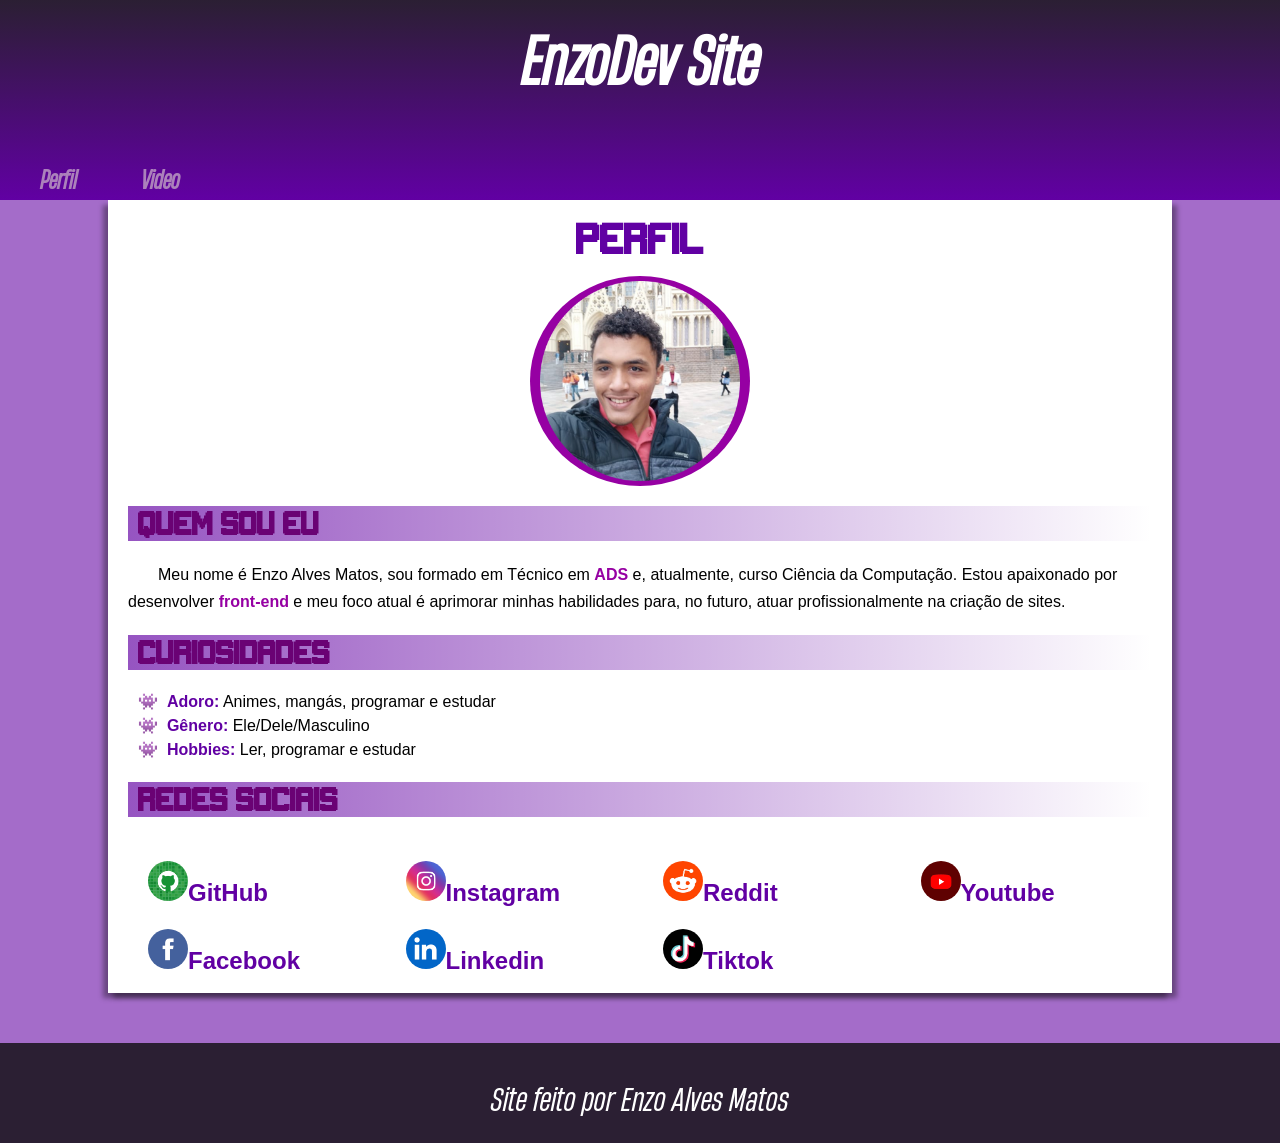
<file: index.html>
<!DOCTYPE html>
<html lang="pt-br">
<head>
    <meta charset="UTF-8">
    <meta name="viewport" content="width=device-width, initial-scale=1.0">
    <title>Document</title>
    <link rel="stylesheet" href="style.css">
</head>
<body>
    <header>
<h1>EnzoDev Site</h1>
<nav>
    <a href="#">Perfil</a>
    <a href="video.html">Video</a>
</nav>
    </header>
    <main>
      <h1>Perfil</h1>
      <br />
      <div class="perfil">
        <img class="perfil-img" src="img/enzo.png" alt="Minha foto" />
      </div>
      <h2>Quem sou Eu</h2>
      <p>
        Meu nome é Enzo Alves Matos, sou formado em Técnico em  <abbr title="Desenvolvimento
        de Sistemas">ADS</abbr> e, atualmente, curso Ciência da Computação. Estou apaixonado
        por desenvolver <abbr title="refere-se à parte visual e interativa de um site, sistema ou aplicativo">front-end</abbr> e meu foco atual é aprimorar minhas
        habilidades para, no futuro, atuar profissionalmente na criação de
        sites.
      </p>
      <h2>curiosidades</h2>
      <ul>
        <li><strong>Adoro:</strong> Animes, mangás, programar e estudar</li>
        <li><strong>Gênero:</strong> Ele/Dele/Masculino</li>
        <li><strong>Hobbies:</strong> Ler, programar e estudar</li>
      </ul>
      <h2>Redes Sociais</h2>
      <ul class="redes-sociais">
        <li>
          <a class="redes-sociais-link"
            href="https://github.com/EnzoAlvesMatos?tab=overview&from=2025-05-01&to=2025-05-31"
            ><img class="icon" src="img/logo-github.jpg" alt="" /><slot
              >GitHub</slot
            ></a
          >
        </li>
        <li>
          <a class="redes-sociais-link"
            href="https://www.facebook.com/emdxqenzo.alvesmecanismos.9/grid?locale=pt_BR"
            ><img class="icon" src="img/logo-facebook.jpg" alt="" /><slot
              >Facebook</slot
            ></a
          >
        </li>
        <li>
          <a class="redes-sociais-link" href="https://www.instagram.com/gohanleitura/"
            ><img class="icon" src="img/logo-instagram.jpg" alt="" /><slot
              >Instagram</slot
            ></a
          >
        </li>
        <li>
          <a class="redes-sociais-link" href="https://www.linkedin.com/in/enzo-alves-matos-10724230b/"
            ><img class="icon" src="img/logo-linkedin.png" alt="" /><slot
              >Linkedin</slot
            ></a
          >
        </li>
        <li>
          <a class="redes-sociais-link" href="https://www.reddit.com/user/EnzoDev11/"
            ><img class="icon" src="img/logo-reddit.png" alt="" /><slot
              >Reddit</slot
            ></a
          >
        </li>
        <li>
          <a class="redes-sociais-link" href="https://www.tiktok.com/@enzodev11"
            ><img class="icon" src="img/tiktok-logo.png" alt="" /><slot
              >Tiktok</slot
            ></a
          >
        </li>
        <li>
          <a class="redes-sociais-link" href="https://www.youtube.com/channel/UC3TVzO2JGDxHmsFZrf4LRyw"
            ><img class="icon" src="img/logo-youtube.jpg" alt="" /><slot
              >Youtube</slot
            ></a
          >
        </li>
      </ul>
    </main>
    <footer>
       
<p>Site feito por <a href="https://github.com/EnzoAlvesMatos?tab=overview&from=2025-05-01&to=2025-05-31">Enzo Alves Matos</a> </p>

    </footer>
</body>
</html>
</file>
<file: style.css>
*{
    margin: 0px;
    padding: 0px;
}
@font-face {
    font-family: 'FontGame';
    src: url('fonte/Gameplay.ttf') format('truetype');
    font-weight: lighter;
}
@font-face {
    font-family: 'FontPrincipal';
    src: url('fonte/HeadingNowTrial-44RegularItalic.ttf') format('truetype');
    font-weight: lighter;
}
:root{
    --tituloSecundario: 'FontGame';
    --tituloPrincipal: 'FontPrincipal';
    --texto: Arial, Helvetica, sans-serif;
    --cor0: #2b1f33;
    --cor1: #000aa3;
    --cor2: #2b00a3;
    --cor3: #6100a3;
    --cor4: #003da3;
    --cor5: #9600a3;
    --cor6: #9500a348;
}
body{
background-color: #6200a393;
font-family: var(--texto);
}
header{
    width: 100%;
    height: 200px;
    background-image: linear-gradient(to bottom, var(--cor0), var(--cor3));
}
header > h1{
   padding: 10px;
   font-family: var(--tituloPrincipal); 
   color: white;
   text-align: center;
   font-size: 4em;
   
}
header > nav{
 display: block;
 margin-top: 40px;
 margin-left: 10px;
 margin-right: 10px;
 
}
header > nav > a{
    padding: 2px;
    padding-left: 30px;
    padding-right: 30px;
    text-decoration: none;
    font-size: 1.5em;
    font-weight: bolder;
    font-family: var(--tituloPrincipal);
    color: rgb(171, 129, 187);
}
header > nav > a:hover{
    background-color:rgb(171, 129, 187);
    border-radius: 3px;
    color: var(--cor0);
}
main{
     display: block;
    padding-left: 20px;
    padding-right: 20px;
    padding-bottom: 20px;
    padding-top: 20px;
    width: 80%;
    height: 100%;
    background-color: rgb(255, 255, 255);
    margin: auto;
    box-shadow: -5px 5px 5px rgba(0, 0, 0, 0.363), 5px 5px 5px rgba(0, 0, 0, 0.363);
    
    
}
main > h1{
font-family: var(--tituloSecundario);
color: var(--cor3);
text-align: center;
font-family: 2em;

}
main > h2{
  text-indent: 10px;
  font-family: var(--tituloSecundario);
  color:  #6a0274;  
  background-image: linear-gradient(to right,  #6200a3ab, transparent);
  margin-bottom: 20px;
  margin-top: 20px;
  padding-bottom: 3px;
  padding-top: 3px;
}
main > p{
    line-height: 1.7em;
    text-indent: 30px;
   
}
div.video1{
position: relative;
background-color: var(--cor0);
margin: 0px -20px -30px -20px;
width: 60%;
height: 400px;
padding: auto;
margin: auto;
margin-top: 50px;
margin-bottom: 5pc;
}
div.video1 > iframe{
    position: absolute;
    top: 10%;
    left: 6%;
    right: 0%;
    bottom: 70%;
}
div.video2{
position: relative;
background-color: var(--cor0);
margin: 0px -20px -30px -20px;
width: 40%;
height: 600px;
padding: auto;
margin: auto;
margin-top: 50px;
margin-bottom: 5pc;

}
div.video3{
position: relative;
background-color: var(--cor0);
margin: 0px -20px -30px -20px;
width: 40%;
height: 600px;
padding: auto;
margin: auto;
margin-top: 50px;
margin-bottom: 5pc;

}
div.video3 > video{
     position: absolute;
    top: 8%;
    left: 15%;
    right: 0%;
    bottom: 70%;
      height:500px;
    width: 300px !important ;
}
.pvideo > a{
color: var(--cor3);
text-decoration: none;
}
.pvideo > a:hover{
    text-decoration: underline;
    color: var(--cor1);
}
.instagram{
     position: absolute;
    top: 8%;
    left: 10%;
    right: 0%;
    bottom: 70%;
      height:500px;
    width: 177px !important ;
}
.perfil {
    margin: auto;
    border-radius: 50%;
    width: 210px;
    background-color: var(--cor5);
    padding: 5px;
}

ul {
    line-height: 1.5em;
    padding-left: 10px;
    list-style-type: '\1F47E\00A0\00A0';
    list-style-position: inside;
}

strong {
    color: var(--cor3);
}

.icon {
    min-width: 300;
    position: relative;
    display: inline-flex;
    width: 40px;
    border-radius: 50%;

}

.redes-sociais {

    padding-left: 10px;
    list-style-type: '\00A0\00A0';
    list-style-position: inside;
    columns: 4;

}
.perfil-img{
    display: block;
    width: 200px;
    margin: auto;


}
.redes-sociais-link{
    min-width: 200;
    text-indent: 10px;
    position: sticky;
    display: block;
    color: var(--cor3);
    text-decoration: none;
    font-size: 1.5em;
    font-weight: bold;
}
.redes-sociais-link:hover {

    color: var(--cor0);
}

.redes-sociais-link:visited {
    color: var(--cor2);
}
abbr{
    text-decoration: none;
    color: var(--cor5);
    font-weight: bold;
}
abbr:hover{
    text-decoration: underline;
    color: white;
    background-color: var(--cor5);
}
footer{
    background-color: var(--cor0);
    margin-top: 50px;
    height: 100px;
    width: 100%;
}
footer > p{
   font-family: var(--tituloPrincipal); 
   color: white;
   text-align: center;
   font-size: 2em; 
   padding-top: 30px;
}
footer > p > a{
    font-family: var(--tituloPrincipal);
    color: white;
    text-decoration: none;
}
footer > p > a:hover{
    text-decoration: underline;
    color: rgb(171, 129, 187);
}
footer > p > a:visited{
     color: var(--cor2);
}
</file>
